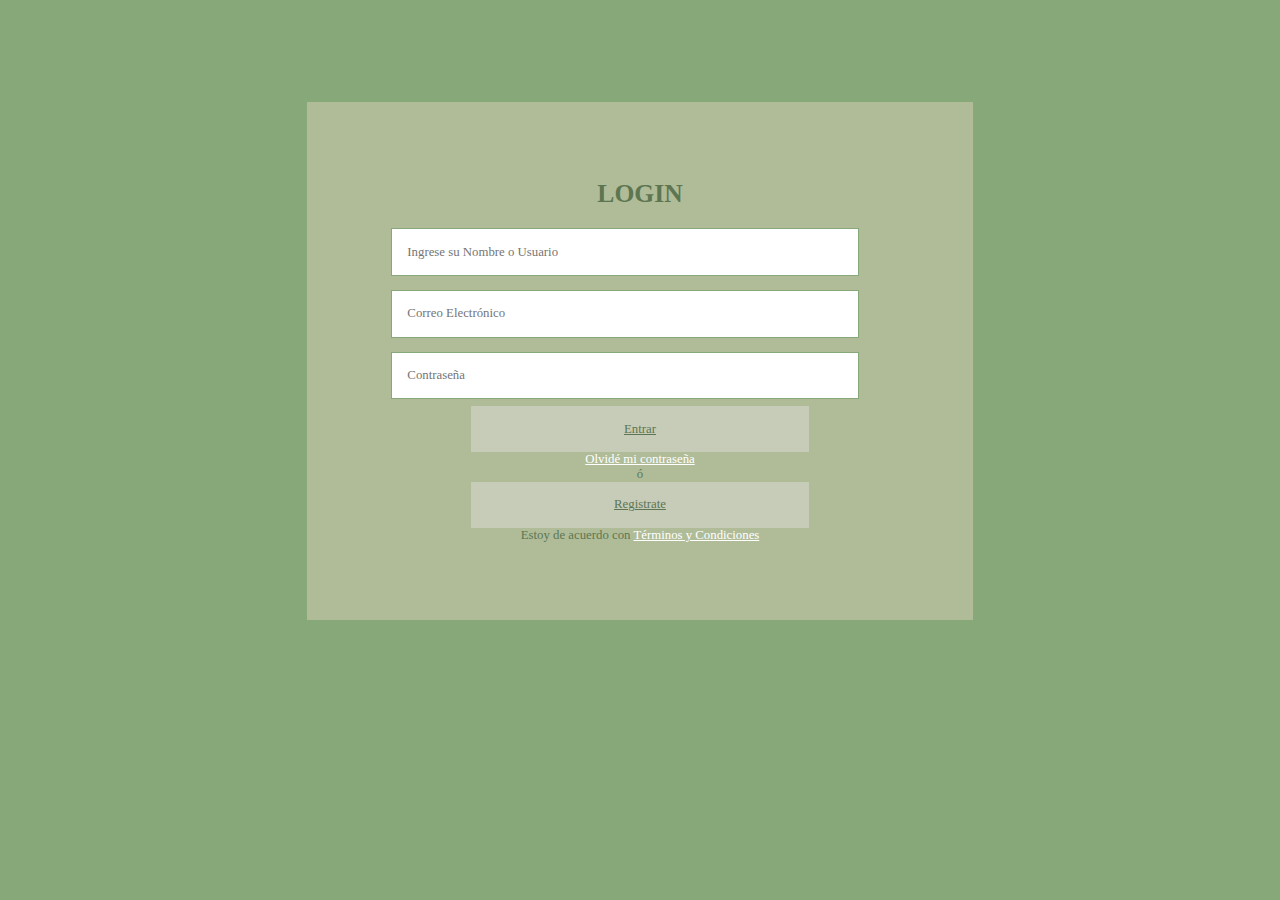
<file: Inicio Sesion.html>
<!DOCTYPE HTML>
	<html>
	<head>
	 <title>Paloaguao</title>
	 <meta charset="utf-8">
	 <meta name="description" content="Fruticas y verduritas">
	 <meta name="author" content="Julieth, Andres, Cristian">
	 <meta name="refresh" content="10">
	 <meta name="languaje" content="ES">
	 <meta name="copyright" content="anyelguti">
	 <meta name="Descripción" content="Comercioagricola">
	 <link rel="shorcut icon" href="./Image/iconpaloaguao.jpg">
	 <link rel="stylesheet" type="text/css" href="./Css/EstilosIngreso.css">
	</head>
	<body>
		<section class="formulario">
			<form action="./php/conecta.php" method="POST" autocomplete="off">
				<h3>LOGIN</h3>
				<input class="caja" type="text" name="nombre" placeholder="Ingrese su Nombre o Usuario">
				<input class="caja" type="email" name="correo" placeholder="Correo Electrónico">
				<input class="caja" type="password" name="password" id="caja" placeholder="Contraseña">
				<a href="./Index.html" id="button">Entrar</a>
				<p><a href="#">Olvidé mi contraseña</a></p>
				<p>ó</p>
				<a href="./Registro.html" id="button">Registrate</a>
				<p>Estoy de acuerdo con <a href="#">Términos y 	Condiciones</a></p>
			</form>
		</section>
	<footer>
	</footer>
	</body>
	</html>
</file>
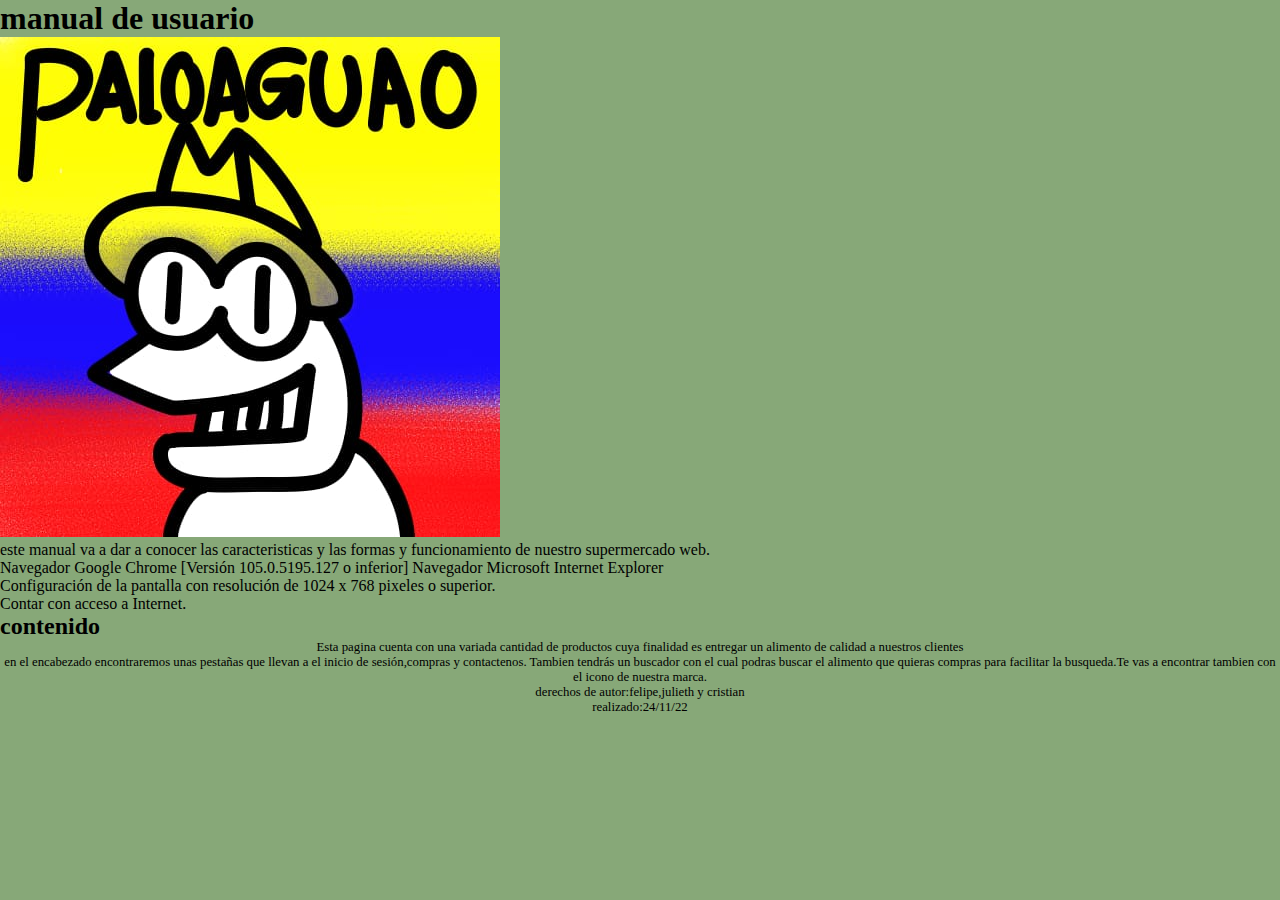
<file: manual_usuario.html>
<!DOCTYPE html>
<html>
    
    <head>
        <title>
            manual de usuario
        </title>
        <link rel="stylesheet" href="Css/EstilosRegistro.css">
    </head>
    <body>
    <header>
        <h1>manual de usuario</h1>
    </header>
    
        <img id="palo" src="Image/iconpaloaguao.jpg" alt="palo">
<ul>
     <li> este manual va a dar a conocer las caracteristicas y las formas y funcionamiento de nuestro supermercado web.</li>
     <li> Navegador Google Chrome [Versión 105.0.5195.127 o inferior] Navegador Microsoft Internet Explorer</li>
     <li>Configuración de la pantalla con resolución de 1024 x 768 pixeles o superior.</li>  
     <li>Contar con acceso a Internet.</li>
</ul>
<h2>contenido</h2>
<p>Esta pagina cuenta con una variada cantidad de productos cuya finalidad es entregar un alimento de calidad a nuestros clientes </p>
<p>en el encabezado encontraremos unas pestañas que llevan a el inicio de sesión,compras y contactenos. Tambien tendrás un buscador con el cual podras buscar el alimento que quieras compras para facilitar la busqueda.Te vas a encontrar tambien con el icono de nuestra marca. </p>

<footer>
    <p>derechos de autor:felipe,julieth y cristian</p>
    <p>realizado:24/11/22</p>
    
        </footer>
    </body>
  

</html>
</file>
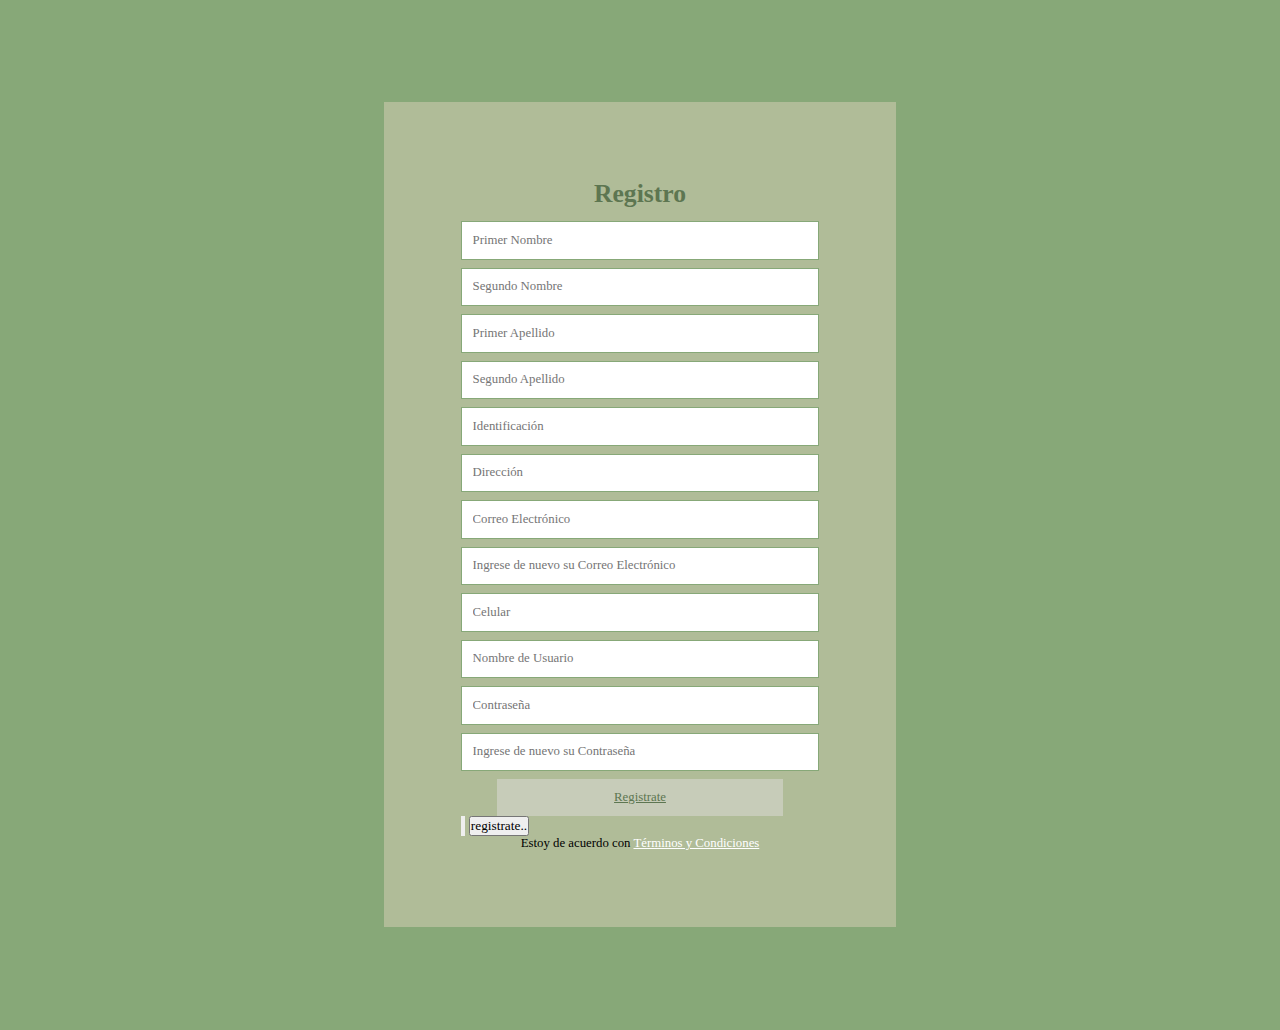
<file: Registro.html>
<!DOCTYPE HTML>
	<html>
	<head>
	 <title>Paloaguao</title>
	 <meta charset="utf-8">
	 <meta name="description" content="Fruticas y verduritas">
	 <meta name="author" content="Julieth, Andres, Cristian">
	 <meta name="refresh" content="10">
	 <meta name="languaje" content="ES">
	 <meta name="copyright" content="anyelguti">
	 <meta name="Descripción" content="Fruticas y verduritas">
	 <link rel="shorcut icon" href="./Image/iconpaloaguao.jpg">
	 <link rel="stylesheet" type="text/css" href="./Css/EstilosRegistro.css">
	</head>
	<body>
		<section class="formulario">
			<form action="./php/conecta.php" method="POST" autocomplete="off">
				<h3>Registro</h3>
				<input class="caja" type="text" name="nombre" placeholder="Primer Nombre">
				<input class="caja" type="text" name="nombre" placeholder="Segundo Nombre">
				<input class="caja" type="text" name="nombre" placeholder="Primer Apellido">
				<input class="caja" type="text" name="nombre" placeholder="Segundo Apellido">
				<input class="caja" type="id" name="identificacion" id="caja" placeholder="Identificación">
				<input class="caja" type="resident" name="direction" id="caja" placeholder="Dirección">
				<input class="caja" type="email" name="correo" placeholder="Correo Electrónico">
				<input class="caja" type="email" name="correo" placeholder="Ingrese de nuevo su Correo Electrónico">
				<input class="caja" type="phone" name="phone" id="caja" placeholder="Celular">
				<input class="caja" type="name" name="users" id="caja" placeholder="Nombre de Usuario">
				<input class="caja" type="password" name="password" id="caja" placeholder="Contraseña">
				<input class="caja" type="password" name="password" id="caja" placeholder="Ingrese de nuevo su Contraseña">
				<a id="button">Registrate</a>
				<input type="button" name="Registrate.">
				<button type="submit">registrate..</button>
				<p>Estoy de acuerdo con <a href="#">Términos y 	Condiciones</a></p>
			</form>
		</section>
	<footer>
	</footer>
	</body>
	</html>
</file>
<file: Css/EstilosIngreso.css>
* {
	margin: 0px;
	padding: 0px;
  font-family: Verdana;
}

body {
  background: #87A878;
}

h3{
	text-align: center;
	font-size: 2vw;
	margin-bottom: 12px;
	color: #5D7651;
}
.formulario {
	width: 40%;
	margin: 8% auto;
	padding: 6%;
	background: #B0BC98;
}

.caja{
	padding: 3%;
	width: 85%;
	border: 1px solid #87A878;
	margin-bottom: 2px;
	margin: 7px;
	outline:none;
	font-size: 1vw;
}

p {
	text-align: center;
	font-size: 1vw;
	color: #5D7651;
}

a {
	text-decoration: underline;
	font-size: 1vw;
	color: white;
}

#button {
	width: 60%;
	background: #C7CCB9;
	padding: 3%;
	margin: auto;
	font-size: 1vw;
	border: none;
	cursor: pointer;
	justify-content: center;
	display: flex;
	color: #5D7651;
}
</file>
<file: Css/EstilosRegistro.css>
* {
	margin: 0px;
	padding: 0px;
	box-sizing: border-box;
  font-family: Verdana;
}

body {
  background: #87A878;
}
h3{
	text-align: center;
	font-size: 2vw;
	margin-bottom: 12px;
	color: #5D7651;
}
.formulario {
	width: 40%;
	margin: 8% auto;
	padding: 6%;
	background: #B0BC98;
	color: white;
}

.caja{
	padding: 3%;
	background: white;
	width: 100%;
	border: 1px solid #87A878;
	margin-bottom: 8px;
	color: black;
	font-size: 1vw;
	outline:none;
}

p {
	color: black;
	text-align: center;
	font-size: 1vw;
}

a {
	text-decoration: underline;
	font-size: 1vw;
	color: white;
}

#button {
	width: 80%;
	background: #C7CCB9;
	padding: 3%;
	margin: auto;
	font-size: 1vw;
	border: none;
	cursor: pointer;
	justify-content: center;
	display: flex;
	color: #5D7651;
}
</file>
